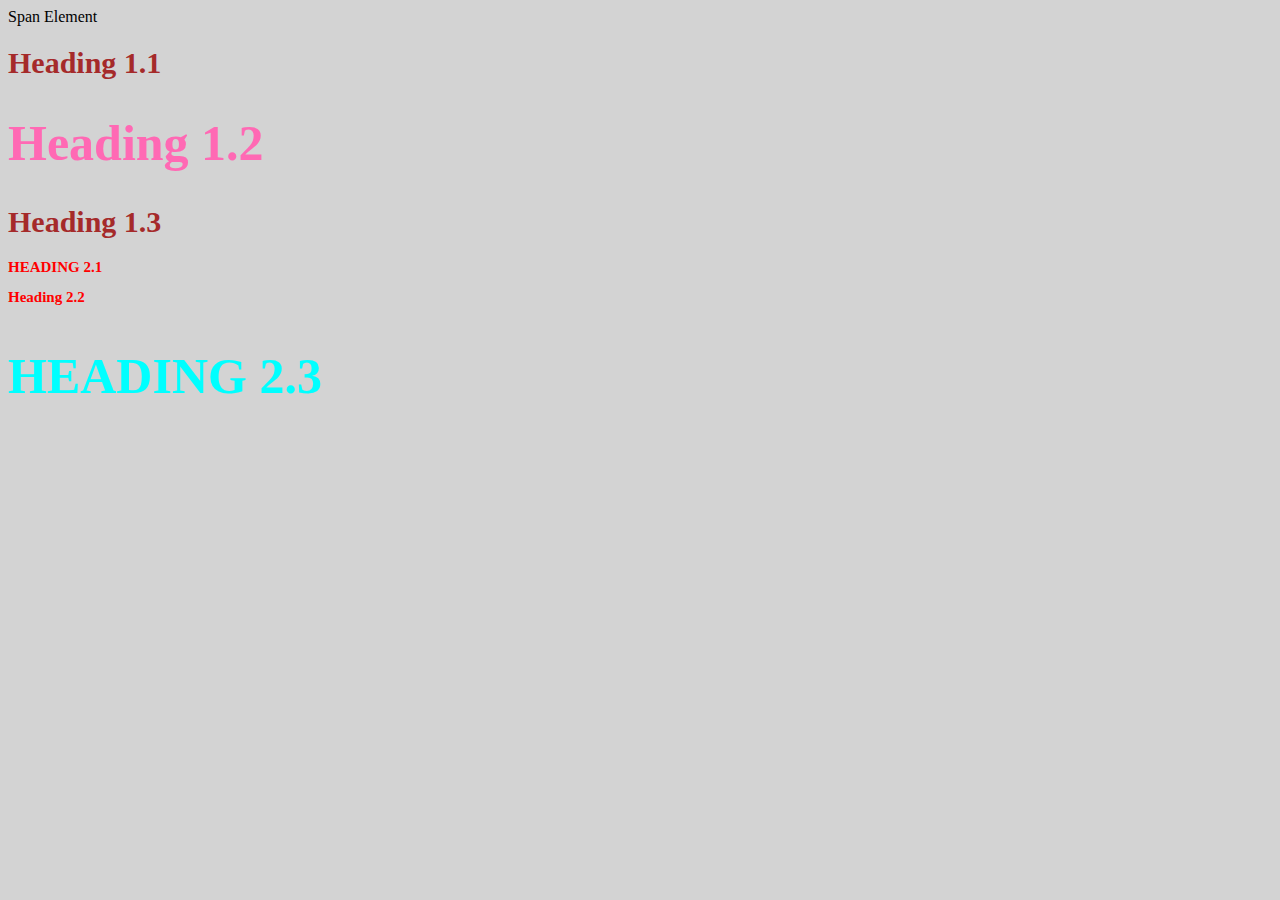
<file: style-test.html>
<!DOCTYPE html>
<html lang="en">

<head>
    <meta charset="UTF-8">
    <meta http-equiv="X-UA-Compatible" content="IE=edge">
    <meta name="viewport" content="width=device-width, initial-scale=1.0">
    <title>Style Test</title>
    <link rel="stylesheet" href="css/style.css">
</head>

<body>
    <span>Span Element</span>
    <h1>Heading 1.1</h1>
    <h1 class="big"><span>Heading 1.2</span></h1>
    <h1>Heading 1.3</h1>
    <h2 class="uppercase">Heading 2.1</h2>
    <h2>Heading 2.2</h2>
    <h2 class="big uppercase">Heading 2.3</h2>
</body>

</html>
</file>
<file: css/style.css>
body {
    background-color: lightgray;
}

h1 {
    font-size: 30px;
    color: brown;
}

h2 {
    color: red;
    font-size: 15px;
}

.big {
    font-size: 50px;
}

.uppercase {
    text-transform: uppercase;
}

.big.uppercase {
    color: aqua;
}

h1 span {
    color: hotpink;
}
</file>
